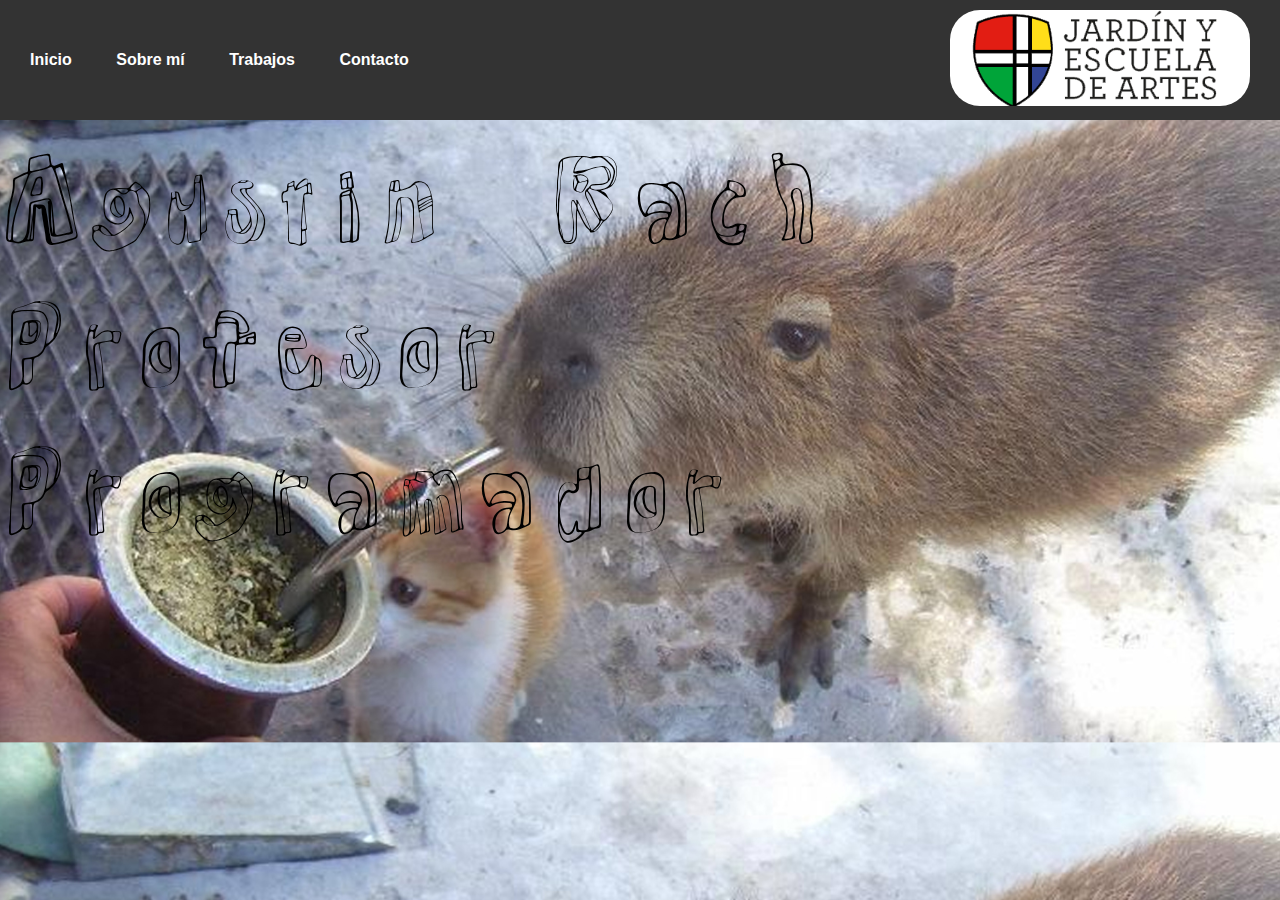
<file: index.html>
<!DOCTYPE html>
<html lang="es">
<head>
  <link rel="preconnect" href="https://fonts.googleapis.com">
<link rel="preconnect" href="https://fonts.gstatic.com" crossorigin>
<link href="https://fonts.googleapis.com/css2?family=Rock+3D&display=swap" rel="stylesheet">
  <meta charset="UTF-8" />
  <meta name="viewport" content="width=device-width, initial-scale=1.0" />
  <title>Navbar Ejemplo</title>
  <link rel="stylesheet" href="PORTFOLIO/css/indexstyle.css" />
</head>
<body>
  <nav class="navbar">
    <div class="nav-left">
      <a href="index.html">Inicio</a>
      <a href="PORTFOLIO/html/sobremi.html">Sobre mí</a>
      <a href="#">Trabajos</a>
      <a href="#">Contacto</a>
    </div>
    <div class="nav-right">
      <img src="PORTFOLIO/img/logo escuela.png" alt="Logo" class="logo" />
    </div>
  </nav>
  <div class="presentacion">
    <p>Agustin Rach</p>
    <p>Profesor</p>
    <p>Programador</p>
  </div>
</body>
</html>
</file>
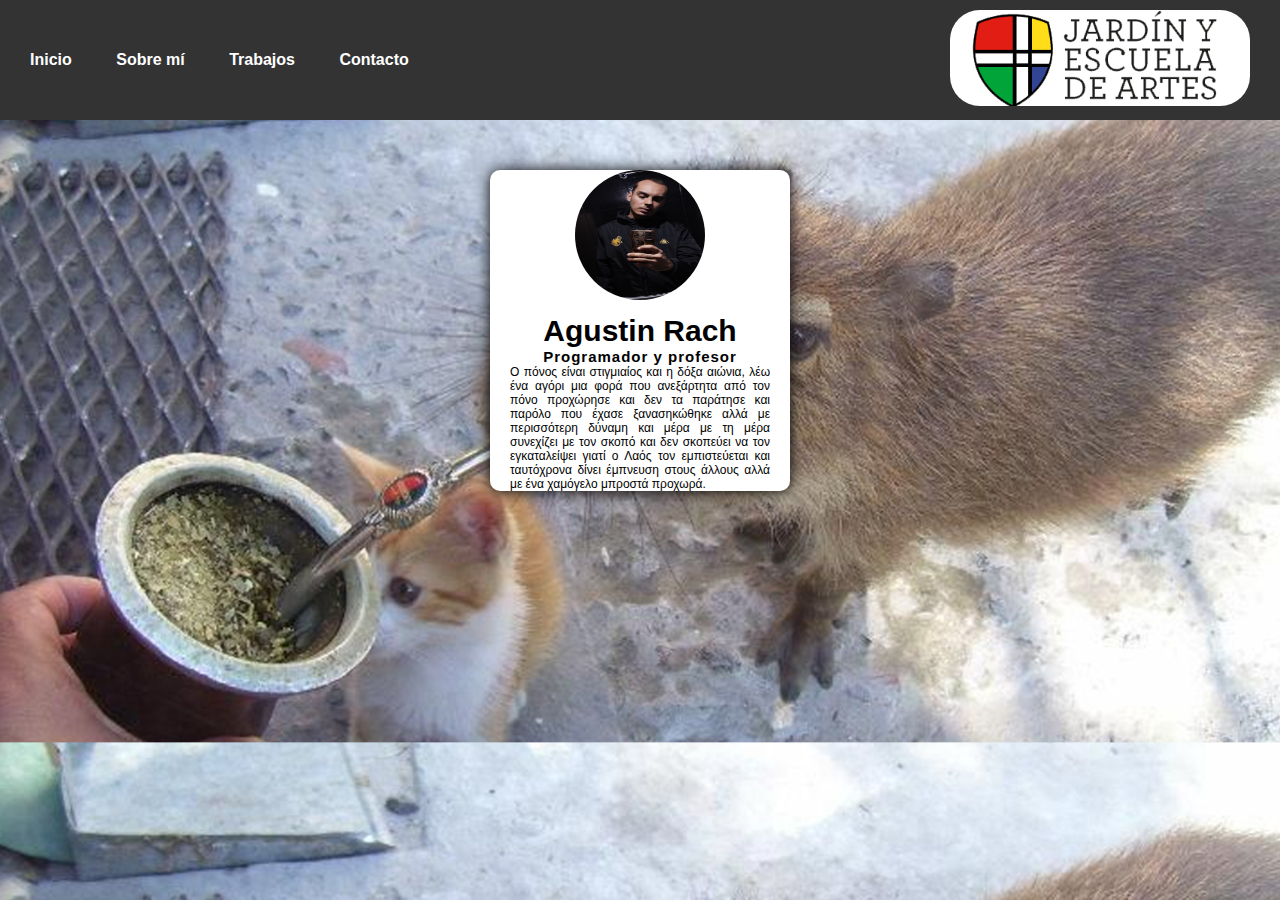
<file: PORTFOLIO/html/sobremi.html>
<!DOCTYPE html>
<html lang="es">
<head>
<link rel="preconnect" href="https://fonts.googleapis.com">
<link rel="preconnect" href="https://fonts.gstatic.com" crossorigin>
<link href="https://fonts.googleapis.com/css2?family=Rock+3D&display=swap" rel="stylesheet">
  <meta charset="UTF-8" />
  <meta name="viewport" content="width=device-width, initial-scale=1.0" />
  <title>Navbar Ejemplo</title>
  <link rel="stylesheet" href="../css/indexstyle.css" />
    <link rel="stylesheet" href="../css/sobremistyle.css" />
</head>
<body>
  <nav class="navbar">
    <div class="nav-left">
      <a href="index.html">Inicio</a>
      <a href="sobremi.html">Sobre mí</a>
      <a href="#">Trabajos</a>
      <a href="#">Contacto</a>
    </div>
    <div class="nav-right">
      <img src="../img/logo escuela.png" alt="Logo" class="logo" />
    </div>
  </nav>
 <div class="carta-plantilla">
	<img class="imagen-carta" src="../img/miFoto.jpg">
	<h1 class="titulo-carta">Agustin Rach</h1> 
	<h2 class="subtitulo-carta" >Programador y profesor</h2>
	<p class="contenido-carta">Ο πόνος είναι στιγμιαίος και η δόξα αιώνια, λέω ένα αγόρι μια φορά που ανεξάρτητα από τον πόνο προχώρησε και δεν τα παράτησε και παρόλο που έχασε ξανασηκώθηκε αλλά με περισσότερη δύναμη και μέρα με τη μέρα συνεχίζει με τον σκοπό και δεν σκοπεύει να τον εγκαταλείψει γιατί ο Λαός τον εμπιστεύεται και ταυτόχρονα δίνει έμπνευση στους άλλους αλλά με ένα χαμόγελο μπροστά προχωρά.
	</p>
</div>
</body>
</html>
</file>
<file: PORTFOLIO/css/indexstyle.css>
* {
  margin: 0;
  padding: 0;
  box-sizing: border-box;
}

body {
  font-family: Arial, sans-serif;
}

.navbar {
  display: flex;
  justify-content: space-between;
  align-items: center;
  background-color: #333;
  padding: 10px 30px;
}

.nav-left a {
    color: white;
    text-decoration: none;
    margin-right: 40px;
    font-weight: bold;
    transition: all 0.3s ease; /* Para animar suavemente cualquier cambio */
  }
  

.nav-left a:hover {
    background-color: rgb(178, 185, 185);
    font-size: 1.2em; /* Aumenta el tamaño */
    transition: all 0.3s ease; /* Suaviza el cambio */
    padding: 10px 15px; /* Agrega un poco de espacio alrededor del texto */
    border-radius: 9px; /* redondea los bordes */
  }
  

.nav-right .logo {
  color: white;
  font-size: 20px;
  font-weight: bold;
}
.logo{
    background-color: white;
    width: 300px;
    border-radius: 30px;
}
body{
background-image: url("../img/fondo body.jpg");
background-size: cover;
}

.presentacion{
  font-family: "Rock 3D", system-ui;
  font-weight: 400;
  font-style: normal;
  font-size: 100px;
}
</file>
<file: PORTFOLIO/css/sobremistyle.css>
.carta-plantilla{
	border-radius: 10px;
	text-align: center;
	width: 300px;
	background-color: rgb(255, 255, 255);
	margin: auto;
	font-family: sans-serif;
	margin-bottom: 50px;
	margin-top: 50px;
	box-shadow: 0px 0px 15px black;
}
.imagen-carta{
	width: 130px;
	height: 130px;
	border-radius: 100%;
}
.titulo-carta{
	padding-top: 10px;
	font-size: 30px;
	margin: 0;
}
.subtitulo-carta{
	font-size: 15px;
	letter-spacing: 1px;
}
.contenido-carta{
	margin: 0px;
	padding: 0px 20px 0px 20px;
 text-align: justify;
 font-size: 12px
}
</file>
